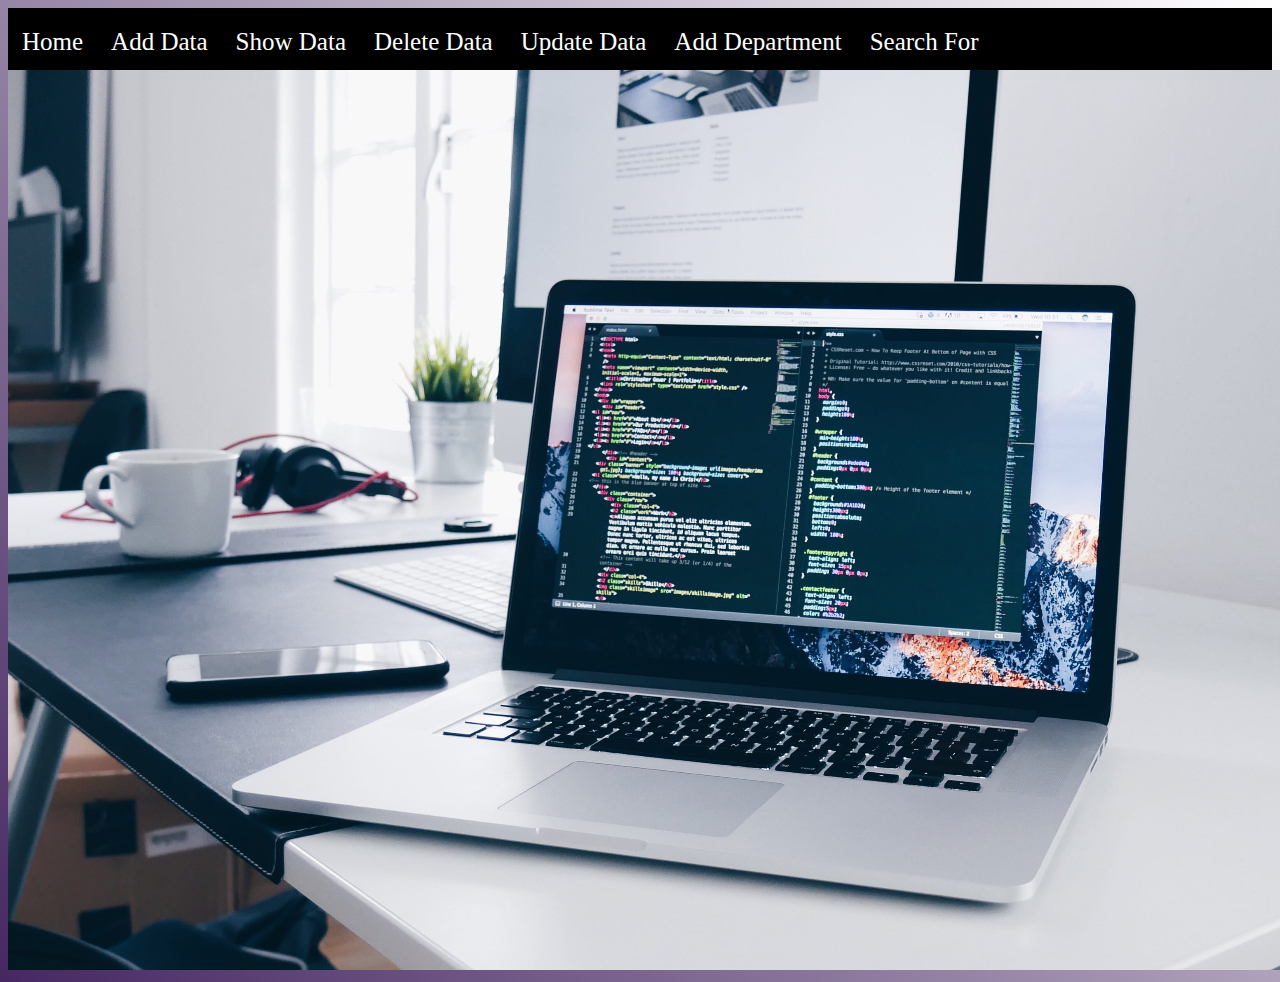
<file: index.html>
<!DOCTYPE html>
<html>

<head>
    <title>
        Student Management System
    </title>
    <link rel ="stylesheet" href="CSS/Style.css">
    <link rel ="stylesheet" href="CSS/nav.css">
    <link rel ="icon"  href="img/background.jpg" type="image/x-icon">

</head>

<body style="background: linear-gradient(45deg, #462762, transparent);">

    <div class="navi">

        <ul >
            <li><a href="index.html">Home</a></li>
            <li><a href="pages/add.html">Add Data</a></li>
            <li><a href="pages/view students.html">Show Data</a></li>
            <li><a href="pages/delete.html">Delete Data</a></li>
            <li><a href="pages/update.html">Update Data</a></li>
            <li><a href="pages/department.html">Add Department</a></li>
            <li><a href="pages/Search.html">Search For</a></li>
    
        </ul>
    </div>

  

    <img src="img/background.jpg" style="background-size: 100% 100%; ">



 

</body>


</html>
</file>
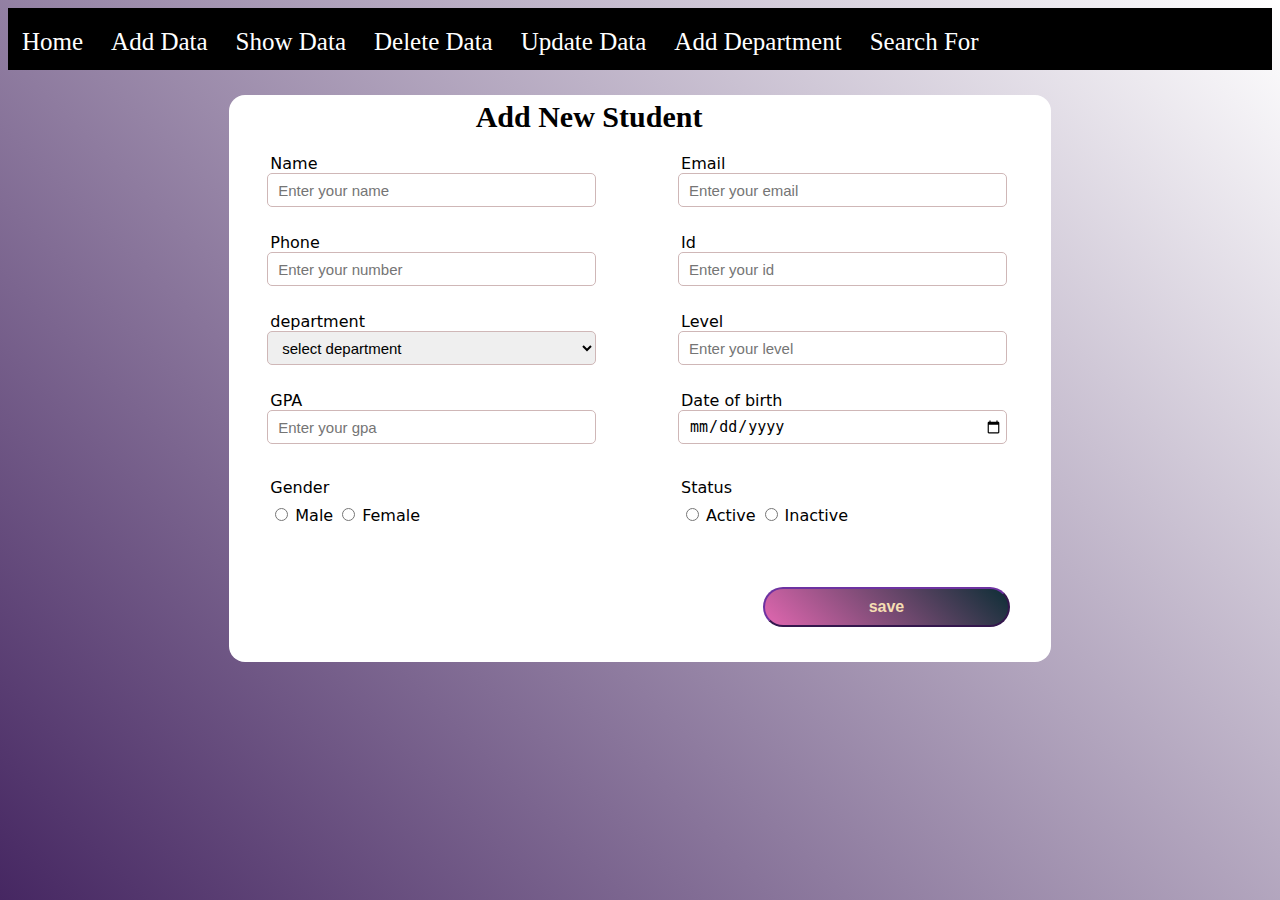
<file: pages/add.html>
<html>
    <head>
        <title>
           Add Student 
        </title>
        <link rel ="stylesheet" href="../CSS/Style.css">
        <link rel ="stylesheet" href="../CSS/nav.css">
    </head>
    <body style="background: linear-gradient(45deg, #462762, transparent);">

        <div class="navi">

            <ul >
                <li><a href="../index.html">Home</a></li>
                <li><a href="add.html">Add Data</a></li>
                <li><a href="view students.html">Show Data</a></li>
                <li><a href="delete.html">Delete Data</a></li>
                <li><a href="update.html">Update Data</a></li>
                <li><a href="department.html">Add Department</a></li>
                <li><a href="Search.html">Search For</a></li>
        
            </ul>
        </div>

        <div class="data">
            <h1>Add New Student</h1>
             <form class="Form" name="form" onsubmit = "return checkForm(this);">
                
                <div class="input-data">
                    <label>Name</label>
                    <input class="box" type="text" name="name" placeholder="Enter your name" minlength="3" maxlength="30" >
                </div>
                <br>

                <div class="input-data">
                    <label>Email</label>
                    <input class="box" type="email" name="email" placeholder="Enter your email"  >
                </div>
                <br>

                <div class="input-data">
                    <label>Phone</label>
                    <input class="box" type="text" name="phone" placeholder="Enter your number"  >
                </div>
               <br>

                <div class="input-data">
                    <label>Id</label>
                    <input class="box" type="text" name="id" placeholder="Enter your id" maxlength="10" minlength="3" >
                </div>
                <br>
                <div class="input-data">
                    <label  for="dep">department</label>
                    <select class="box" name="department">
                        
                        <option value="select department">select department</option>    
                        <option value="computer science(CS)">computer science(CS)</option>
                        <option value="Information Technology(IT)">Information Technology(IT)</option>
                        <option value="Information System(IS)">Information System(IS)</option>
                        <option value="Decision Support(DS)">Decision Support(DS)</option>
                        <option value="Artificial Intelligence(AI)">Artificial Intelligence(AI)</option>
                        <option value="other">other</option>
                
        
                    </select>
                </div>     
                <br>

                <div class="input-data">
                    <label>Level</label>
                    <input class="box" type="number" name="level" min="1" max="4" placeholder="Enter your level"   >
                </div>
                <br>

                <div class="input-data">
                    <label>GPA</label>
                    <input class="box" type="number" step="0.01" name="gpa" min="1" max="4" placeholder="Enter your gpa"   >
                </div>
                <br>

                <div class="input-data">
                    <label>Date of birth</label>
                    <input class="box" type="date" name="date"  max="2010-01-01" min="1980-01-01"  >
                </div>
                <br>

                <div class="dot">
                <div class="dot-title">
                    <label >Gender</label>
                </div>
                <div>
                    <input id="m" type="radio" name="gender" value="male"   >
                    <label for="m">Male</label>
                    
                    <input id="f" type="radio" name="gender" value="female" >
                    <label for="f">Female</label>
                </div>
               </div>
                <br>
                <div class="dot">
                <div class="dot-title">
                    <label >Status</label>
                </div>
                <div>
                    <input type="radio" name="Status" id="a" value="active" >
                    <label for="a">Active</label>
                    <input type="radio" name="Status" id="i" value="inactive" >
                    <label for="i">Inactive</label>
                    <br> <br>
                </div>
              </div>

            
                <button class="popup" > save </button>
            
                
            </form >
        </div>
        <script src = "../JS/java.js"> </script>
    </body>
</html>
</file>
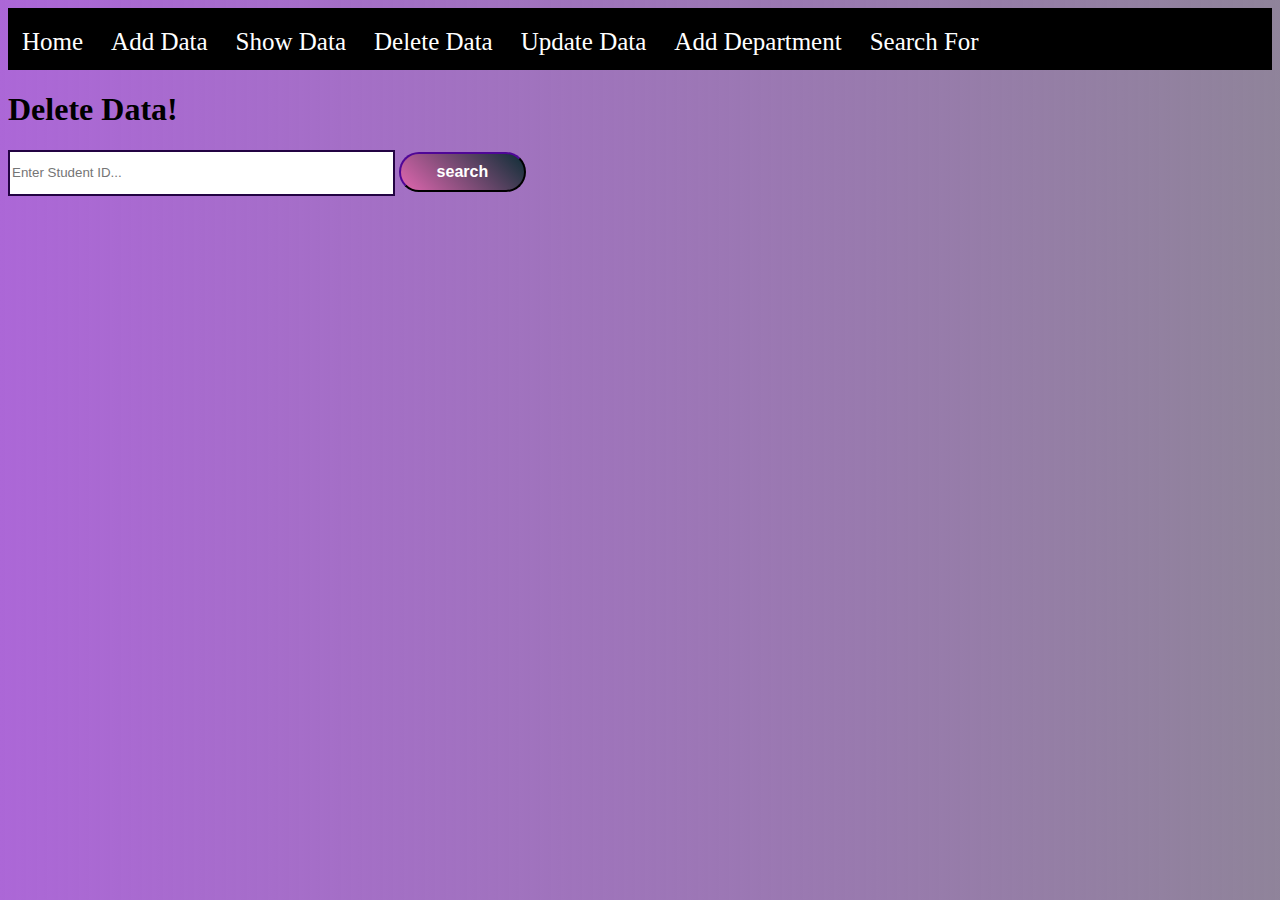
<file: pages/delete.html>
<!DOCTYPE html>
<html>
<head>
    <title>Search</title>

    <link rel = "stylesheet" href = "../CSS/edit.css">
    <link rel ="stylesheet" href="../CSS/nav.css">
    <script type="text/javascript" src = "../JS/delete.js"></script>

</head>

<body >
    <div class="navi">
        <ul>
            <li><a href="../index.html">Home</a></li>
            <li><a href="add.html">Add Data</a></li>
            <li><a href="view students.html">Show Data</a></li>
            <li><a href="delete.html">Delete Data</a></li>
            <li><a href="update.html">Update Data</a></li>
            <li><a href="department.html">Add Department</a></li>
            <li><a href="Search.html">Search For</a></li>
        </ul>
    </div>
    <div class="box2">
        <h1>Delete Data!</h1>
        <form id = "searchBar">
            <input class = "searchField" type="text"  placeholder="Enter Student ID...">
            <input class = "searchButton" type = "submit" value="search">
            <br>
        </form>
        
    </div>       

</body>
</html>
</file>
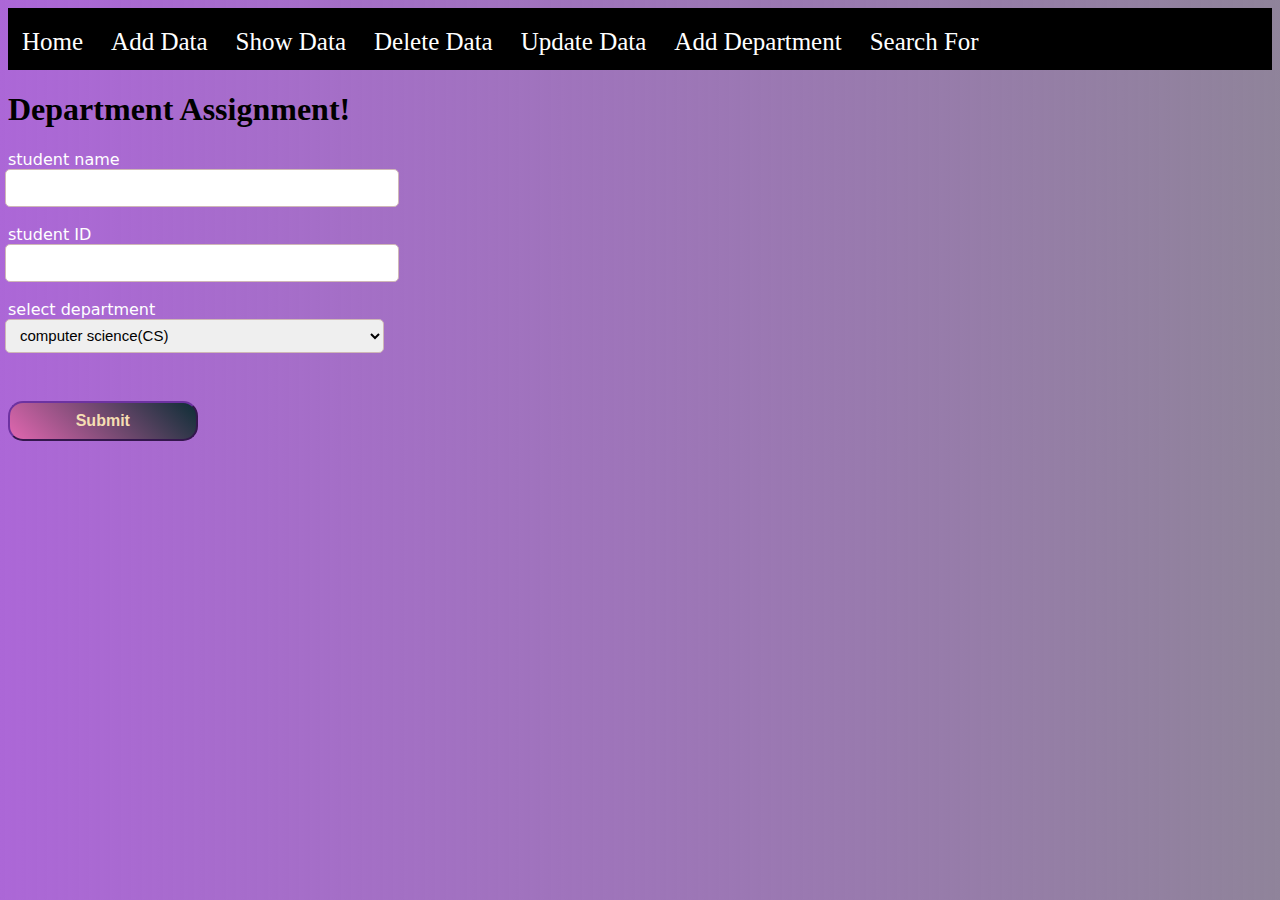
<file: pages/department.html>
<!DOCTYPE html>
<html>
<head>
    <title>department assignment</title>
    <meta charset="UTF-8" L />
   
    <link rel ="stylesheet" href="../CSS/nav.css">
    <link rel ="stylesheet" href="../CSS/department.css">

</head>

<body style="    background: linear-gradient(270deg, #29123e85, #ac67d7);">

    <div class="navi">

        <ul >
            
            <li><a href="../index.html">Home</a></li>
            <li><a href="add.html">Add Data</a></li>
            <li><a href="view students.html">Show Data</a></li>
            <li><a href="delete.html">Delete Data</a></li>
            <li><a href="update.html">Update Data</a></li>
            <li><a href="department.html">Add Department</a></li>
            <li><a href="Search.html">Search For</a></li>
    
        </ul>
    </div>
    

    <h1>Department Assignment!</h1>
    <form>
        <div class="name">
            <label>student name</label>
            <input class="box" type="text" value=" " readonly>
        </div>
        <br>
        <div class="id">
            <label>student ID</label>
            <input class="box" type="text" value=" " readonly>
        </div>
        <br>
        <div class="department">
            <label for="dep">select department</label>
            <select class="box">
                <option value="computer science(CS)">computer science(CS)</option>
                <option value="Information Technology(IT)">Information Technology(IT)</option>
                <option value="Information System(IS)">Information System(IS)</option>
                <option value="Decision Support(DS)">Decision Support(DS)</option>
                <option value="Artificial Intelligence(AI)">Artificial Intelligence(AI)</option>

            </select>
        </div>
        <br>
       
        <input class="button" type="submit">
    




    </form>




</body>

</html>
</file>
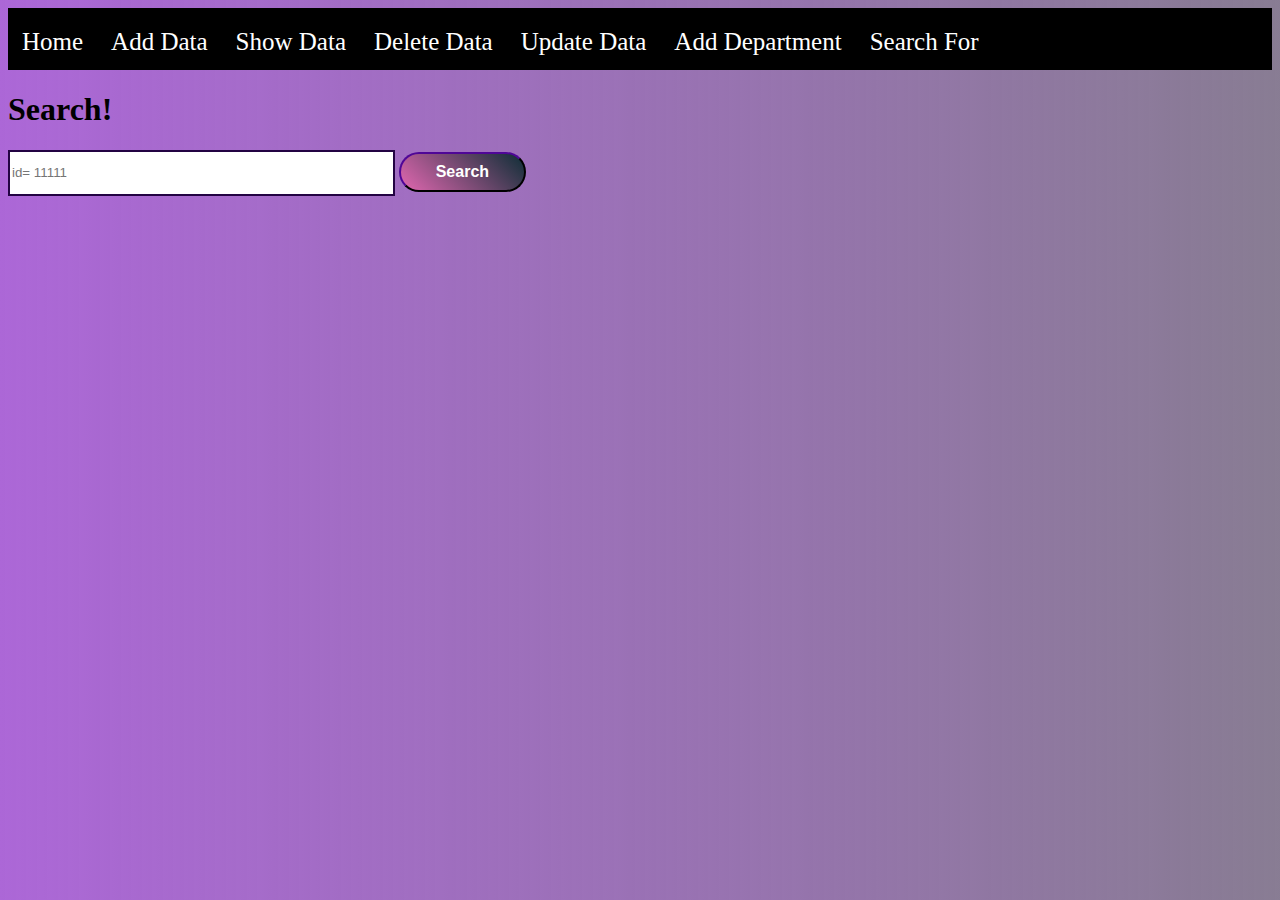
<file: pages/Search.html>
<!DOCTYPE html>
<html lang="en">
<head>
    <link rel ="stylesheet" href="../CSS/edit.css">
    <link rel ="stylesheet" href="../CSS/nav.css">
    <script src = "../JS/search.js"> </script>

   
    <meta charset="UTF-8">
    <meta http-equiv="X-UA-Compatible" content="IE=edge">
    <meta name="viewport" content="width=device-width, initial-scale=1.0">
    <title>Search</title>
</head>
<body style="background-color: #eeeeeee6;">

    <div class="navi">

        <ul >
            
            <li><a href="../index.html">Home</a></li>
            <li><a href="add.html">Add Data</a></li>
            <li><a href="view students.html">Show Data</a></li>
            <li><a href="delete.html">Delete Data</a></li>
            <li><a href="update.html">Update Data</a></li>
            <li><a href="department.html">Add Department</a></li>
            <li><a href="Search.html">Search For</a></li>
    
        </ul>
    </div>

        <div class="box">
        <h1>Search!</h1>
        <form name="form1">
            <input  class = "searchField" type="text" name="id" placeholder="id= 11111">
            <input onclick="check(form1)" class = "searchButton" type="button" name="" value="Search">
        </form>
        </div>
        <div id="p" style="display: none;">
        <table class = "tStudent" >
            <tr >
                <th>name</th>
                <th>email</th>
                <th>id</th>
                <th>Phone </th>
                <th>Department</th>
                <th>GPA</th>
                <th>Level </th>
                <th>Date of birth</th>
                <th>Gender</th>
                <th>Status</th>
                <th>Department</th>
            </tr>
            <tr >
                <td>ahmed</td>
                <td>ahmed118@gmail.com</td>
                <td>11111</td>
                <td>0123456789</td>
                <td></td>
                <td>3.5</td>
                <td>3</td>
                <td>2-5-2001</td>
                <td>Male</td>
                <td>Active</td>
                <td><button id = "departmentButton" class = "button"> <a id = "depLink" href="department.html">add department</a> </button> </td>
            </tr>

        </table>  
    </div>  
        
        
</body>
</html>
</file>
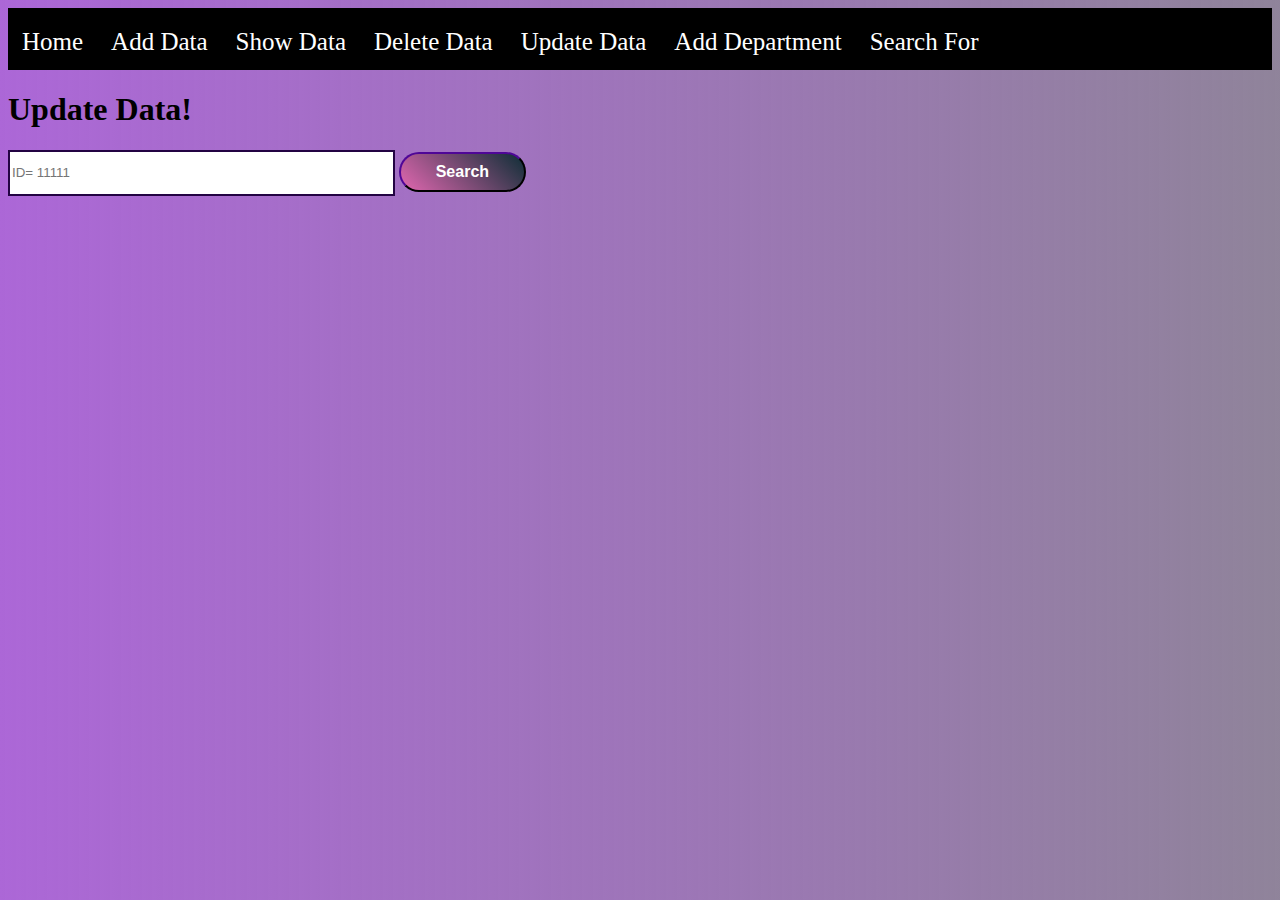
<file: pages/update.html>
<!DOCTYPE html>
<html>
<head>
    <title>Search</title>

    <link rel = "stylesheet" href = "../CSS/edit.css">
    <link rel ="stylesheet" href="../CSS/Style.css">
    <link rel ="stylesheet" href="../CSS/nav.css">
    <script src = "../JS/search.js"> </script>
    <script type="text/javascript" src = "../JS/update.js"></script>
    
</head>

<body >
    <div class="navi">
        <ul>
            
            <li><a href="../index.html">Home</a></li>
            <li><a href="add.html">Add Data</a></li>
            <li><a href="view students.html">Show Data</a></li>
            <li><a href="delete.html">Delete Data</a></li>
            <li><a href="update.html">Update Data</a></li>
            <li><a href="department.html">Add Department</a></li>
            <li><a href="Search.html">Search For</a></li>
        </ul>
    </div>


    <div class="box2">
        <h1>Update Data!</h1>
        <form name="form1">
            <input name="id" class = "searchField" type="text"  placeholder="ID= 11111">
            <input onclick="check(form1)" class = "searchButton" type="button"  value="Search">
        </form>
    </div >

    
    <div class="data"  id="p" style="display: none;">
        <h1>Update data</h1>
         <form class="Form" name="form" onsubmit = "return checkForm(this);" >
            
            <div class="input-data" >
                <label>Name</label>
                <input class="box" type="text" name="name" placeholder="Enter your name" minlength="3" maxlength="30" >
            </div>
            <br>

            <div class="input-data">
                <label>Email</label>
                <input class="box" type="email" name="email" placeholder="Enter your email"  >
            </div>
            <br>

            <div class="input-data">
                <label>Phone</label>
                <input class="box" type="text" name="phone" placeholder="Enter your number"  >
            </div>
           <br>

            <div class="input-data">
                <label>Id</label>
                <input class="box" type="text" name="id" placeholder="Enter your id" maxlength="10" minlength="3" >
            </div>
            <br>
            <div class="input-data">
                <label  for="dep">department</label>
                <select class="box" name="department">
                    
                    <option value="select department">select department</option>    
                    <option value="computer science(CS)">computer science(CS)</option>
                    <option value="Information Technology(IT)">Information Technology(IT)</option>
                    <option value="Information System(IS)">Information System(IS)</option>
                    <option value="Decision Support(DS)">Decision Support(DS)</option>
                    <option value="Artificial Intelligence(AI)">Artificial Intelligence(AI)</option>
                    <option value="other">other</option>
            
    
                </select>
            </div>     
            <br>

            <div class="input-data">
                <label>Level</label>
                <input class="box" type="number" name="level" min="1" max="4" placeholder="Enter your level"   >
            </div>
            <br>

            <div class="input-data">
                <label>GPA</label>
                <input class="box" type="number" step="0.01" name="gpa" min="1" max="4" placeholder="Enter your gpa"   >
            </div>
            <br>

            <div class="input-data">
                <label>Date of birth</label>
                <input class="box" type="date" name="date"  max="2010-01-01" min="1980-01-01"  >
            </div>
            <br>

            <div class="dot">
            <div class="dot-title">
                <label >Gender</label>
            </div>
            <div>
                <input id="m" type="radio" name="gender" value="male"   >
                <label for="m">Male</label>
                
                <input id="f" type="radio" name="gender" value="female" >
                <label for="f">Female</label>
            </div>
           </div>
            <br>
            <div class="dot">
            <div class="dot-title">
                <label >Status</label>
            </div>
            <div>
                <input type="radio" name="Status" id="a" value="active" >
                <label for="a">Active</label>
                <input type="radio" name="Status" id="i" value="inactive" >
                <label for="i">Inactive</label>
                <br> <br>
            </div>
          </div>

        
            <button class="popup" > save </button>
        
            
         </form >
    </div>


</body>
</html>
</file>
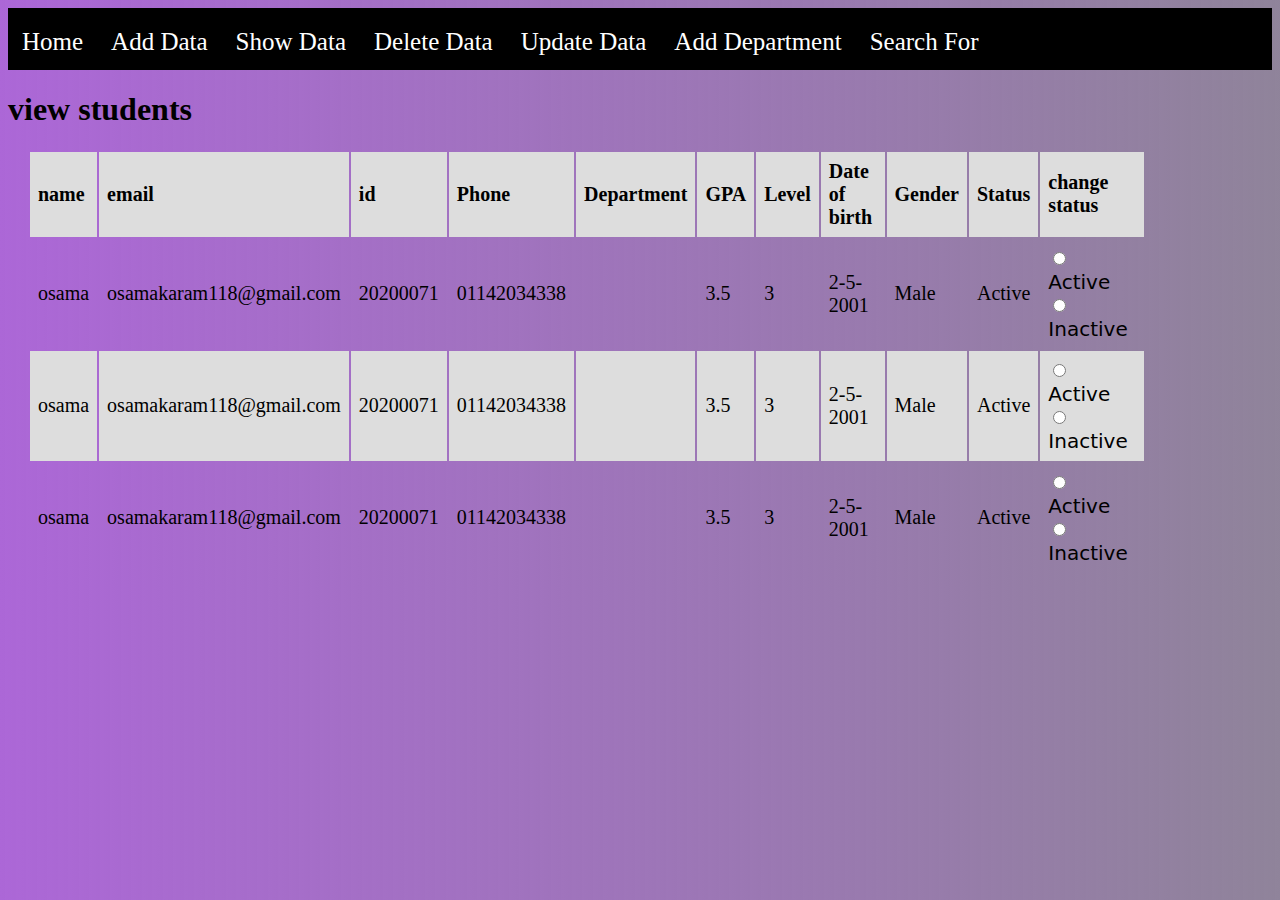
<file: pages/view students.html>
<!DOCTYPE html>
<html>

<head>

    <title>View students</title>
    <meta charset="UTF-8" L />
    <link rel ="stylesheet" href="../CSS/Style.css">
    <link rel ="stylesheet" href="../CSS/nav.css">



</head>

<body style="     background: linear-gradient(270deg, #29123e85, #ac67d7);">

<!-- navigation bar -->

<div class="navi">

    <ul >
        <li><a href="../index.html">Home</a></li>
        <li><a href="add.html">Add Data</a></li>
        <li><a href="view students.html">Show Data</a></li>
        <li><a href="delete.html">Delete Data</a></li>
        <li><a href="update.html">Update Data</a></li>
        <li><a href="department.html">Add Department</a></li>
        <li><a href="Search.html">Search For</a></li>

    </ul>
</div>
    <h1>view students</h1>
   
    <div class="showdata">
        <table>
            <tr id="os">
                <th>name</th>
                <th>email</th>
                <th>id</th>
                <th>Phone </th>
                <th>Department</th>
                <th>GPA</th>
                <th>Level </th>
                <th>Date of birth</th>
                <th>Gender</th>
                <th>Status</th>
                <th class="rad">change status</th>
    
            </tr>
            
            <tr>
                <td>osama</td>
                <td>osamakaram118@gmail.com</td>
                <td>20200071</td>
                <td>01142034338</td>
                <td></td>
                <td>3.5</td>
                <td>3</td>
                <td>2-5-2001</td>
                <td>Male</td>
                <td>Active</td>
                <td> 
                    <input type="radio" name="student1" id="a1" value="active" >
                    <label for="a1">Active</label>
                    <input type="radio" name="student1" id="i1" value="inactive" >
                    <label for="i1">Inactive</label>
                 </td>
    
    
            </tr>
    
            <tr>
                <td>osama</td>
                <td>osamakaram118@gmail.com</td>
                <td>20200071</td>
                <td>01142034338</td>
                <td></td>
                <td>3.5</td>
                <td>3</td>
                <td>2-5-2001</td>
                <td>Male</td>
                <td>Active</td>
                <td> 
                    <input type="radio" name="student2" id="a2" value="active" >
                    <label for="a2">Active</label>
                    <input type="radio" name="student2" id="i2" value="inactive" >
                    <label for="i2">Inactive</label>
                 </td>
    
    
            </tr>
    
            <tr>
                <td>osama</td>
                <td>osamakaram118@gmail.com</td>
                <td>20200071</td>
                <td>01142034338</td>
                <td></td>
                <td>3.5</td>
                <td>3</td>
                <td>2-5-2001</td>
                <td>Male</td>
                <td>Active</td>
                <td> <input type="radio" name="student3" id="a3" value="active" >
                    <label for="a3">Active</label>
                    <input type="radio" name="student3" id="i3" value="inactive" >
                    <label for="i3">Inactive</label> </td>
            </tr>
    
    
            </tr>
    
           
        </table>

    </div>
    
  

</body>

</html>
</file>
<file: CSS/Style.css>
/* showData table styling */
.showdata table{

    padding-left: 20px;
    width: 90%;
    font-size: 20px;
    
}
.showdata table td,th{
    border: 2px #dddddd;
    padding: 8px;
    text-align: left;
}
.showdata table tr:nth-child(odd){
    background-color: #dddddd;
}
.showdata table tr:hover{
    background-color: #7b92dd;
}
#os:hover{
    background-color: #dddddd;
}


/******body******/
/*body{
    background: linear-gradient(45deg, #462762, transparent);
}

/*add sutudent */

.data {
    background-color: white;
    width: 65%;
    border-radius: 16px;
    margin-right: 17.5%;
    margin-left: 17.5%;
    margin-top: 45px;
}

.Form{
    display: flex;
    align-content: flex-start;
    flex-wrap: wrap;
    width: 100%;
}

.input-data{
    width: 40%;
    height: 55px;
    margin-bottom: 24px;
    margin-right: 5%;
    margin-left: 5%;
}

label{
    font-weight: 500;
    font-family: system-ui;
    
}

.box{
    height: 34px;
    width: 100%;
    outline: none;
    border-radius: 5px;
    border: 1px solid #cfb7b7;
    padding-left: 10px;
    font-size: 15px;
    padding-right: 3px;
    margin-left: -3px;
}
.box:focus{
    border-bottom-width: 2px;
    border-color: #6161db;
}

.data h1{
    width: 40%;
    font-size: 30px;
    color: black;
    margin-top: -20px;
    margin-left: 30%;
    margin-right: 30%;
    padding-top: 5px;
}

.dot{
    width: 40%;
    height: 55px;
    margin-bottom: 24px;
    margin-right: 5%;
    margin-left: 5%;
    margin-top: 8px;
}
.dot-title{
    height: 27px;
}
.popup {
    color: wheat;
    width: 30%;
    height: 40px;
    margin-left: 65%;
    margin-top: 30px;
    border-radius: 25px;
    font-weight: bold;
    font-family: sans-serif;
    font-size: medium;
    cursor: pointer;
    background: linear-gradient(45deg, #e167b0, #0e2e36);
    border-color: #6d32a1;
    margin-bottom: 35px;

}

  button:hover{
    background: linear-gradient(-45deg, #e167b0, #0e2e36);
}
</file>
<file: CSS/nav.css>
.navi ul{
    list-style-type: none;
    padding: 0px;
    margin: 0px;
    overflow: hidden;

    background-color: black;
}
/*.projtittle{
    padding-top: 4px;
    padding-left: 14px;
    padding-right: 14px;
    padding-bottom: 14px;
    text-align: center;
    text-decoration: none;
    color: rgb(218 71 255);
    font-size: 37px;
    font-weight: 900;
}
strong{
    color: white;
    font-size: larger;
}*/
.navi ul li{
    float:left;
}
.navi ul li a {
    padding-top: 20px;
    padding-left: 14px;
    padding-right: 14px;
    padding-bottom: 14px;
    display: block;
    text-align: center;
    text-decoration: none;
    color: white;
    font-size: 25px;

}
.navi ul li a:hover{
    background-color: #7b92dd;
    /* background-color:#04AA6D ; */
}
</file>
<file: CSS/edit.css>
body{
    background: linear-gradient(270deg, #29123e85, #ac67d7);;
}

.searchField{   /* search bar of update and delete page*/

    width: 30%;
    height: 40px;
    border: 2px solid rgb(35, 3, 67) ;
    font-size: 18;
    margin: auto;

}
.searchButton {
    color: rgb(255, 255, 255);
    width: 10%;
    height: 40px;
    border-radius: 25px;
    font-weight: bold;
    font-family: sans-serif;
    font-size: medium;
    cursor: pointer;
    background: linear-gradient(45deg, #e167b0, #0e2e36);
    border-color:rgb(35, 3, 67) ;


}

.tStudent{
    margin-top: 3%;
    width: 100%;
    border-collapse: collapse;    /*single border*/

}

.tStudent td, .tStudent th {
    border: 2px solid rgb(35, 3, 67) ;
    padding: 10px;
    margin-left: -3;
    background-color: white;

}

.tStudent th {
    padding-top: 12px;
    padding-bottom: 12px;

}


.tStudent td {
    padding-top: 12px;
    padding-bottom: 12px;

}

#departmentButton{
    color: white;
}
.button{
    color: rgb(255, 255, 255);
    width: 107px;
    height: 47px;
    border-radius: 25px;
    font-family: sans-serif;
    font-weight: bold;
    font-size: medium;
    cursor: pointer;
    background: linear-gradient(45deg, #e167b0, #0e2e36);
    border-color:rgb(35, 3, 67) ;   
}

#updateTable{
    margin-top: 3%;
    width: 100%;
    border-collapse: collapse;    /*single border*/
}

.updatBox{
    height: 34px;
    width: 80%;
    outline: none;
    border-radius: 5 px;
    border: 1px solid rgb(16, 1, 19);
    padding-left: 5px;
    font-size: 15px;
    padding-right: 10px;
    margin-left: -3px;
    margin-top: 0%;
    
}
.updatbox:focus{
    border-bottom-width: 3px;
    border-color: #180418;
}

#updateTable td, #updateTable th {
    border: 2px solid rgb(35, 3, 67) ;
    padding: 5px;
    margin-left: -3;
    background-color: white;

}

#updateTable th {
    padding-top: 12px;
    padding-bottom: 12px;

}


#updateTable td {
    padding-top: 12px;
    padding-bottom: 12px;

}
#depLink{
    font-size: 20;
    text-decoration: none;
    color: rgb(23, 17, 23);
}
.radio{
    width: 7%;
}
</file>
<file: CSS/department.css>
form div{
    width: 30%;
}
label{
    font-weight: 500;
    font-family: system-ui;
    color: white;
}
.box{
    height: 34px;
    width: 100%;
    outline: none;
    border-radius: 5px;
    border: 1px solid #cfb7b7;
    padding-left: 10px;
    font-size: 15px;
    padding-right: 3px;
    margin-left: -3px;
}
.box:focus{
    border-bottom-width: 2px;
    border-color: #6161db;
}
.button{
    color: wheat;
    width: 15%;
    height: 40px;
    margin-top: 30px;
    border-radius: 15px;
    font-weight: bold;
    font-family: sans-serif;
    font-size: medium;
    cursor: pointer;
    background: linear-gradient(45deg, #e167b0, #0e2e36);
    border-color: #6d32a1;
}
.button:hover{
    background: linear-gradient(-45deg, #e167b0, #0e2e36);}
</file>
